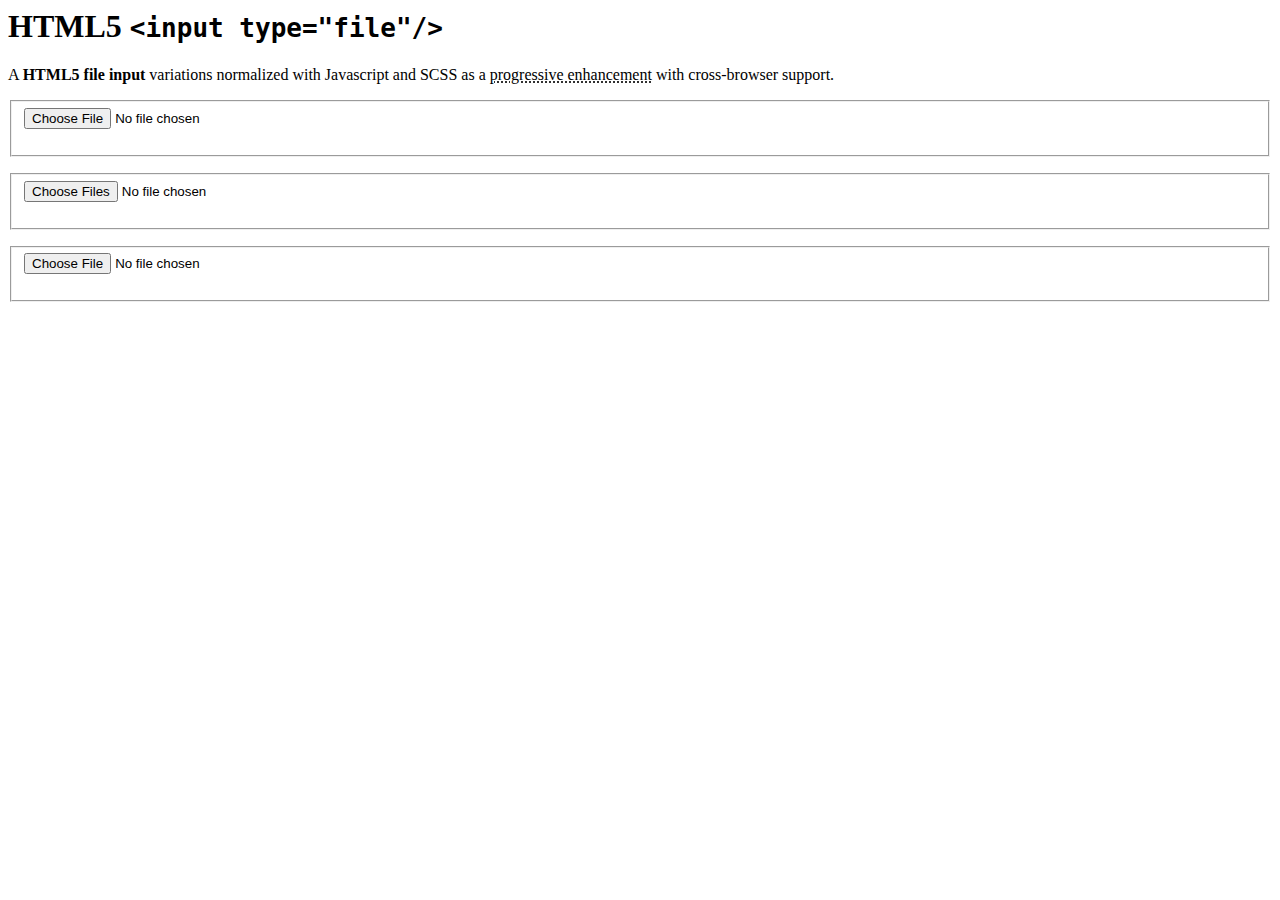
<file: src/web/index.html>
<body>

  <main id="content" role="main">
    <h1>HTML5 <code>&lt;input type="file"/&gt;</code></h1>
    <p>
      A <b>HTML5 file input</b> variations normalized with Javascript and SCSS as a <abbr title="Progressive enhancement is a strategy for web design that emphasizes core webpage content first. This strategy then progressively adds more nuanced and technically rigorous layers of presentation and features on top of the content as the end-user's browser/internet connection allow.">progressive enhancement</abbr>      with cross-browser support.
    </p>
    <p>
      <!-- Example code -->
      <i class="loading ellipsis" data-loading="loading"></i>
      <!-- Example code / -->
    </p>

    <section>

      <!-- Upload file - Code example 1 -->
      <form action="" method="post" enctype="multipart/form-data">
        <fieldset class="upload dropzone" data-dropzone="Drop file here...">
          <input id="file-upload" type="file" accept="image/*,.pdf" required />
          <label for="file-upload" data-label="Select a file:"></label>
          <ul class="preview" data-empty="Drag or browse for a file."></ul>
          <label for="file-upload" class="icon file" title="Browse"></label>
          <description class="info"></description>
          <em class="error" data-nosupport="File API not supported." data-nofile="No file selected." data-required="Mandatory file upload." data-count="Only one file allowed." data-mime="Allowed files types: "></em>
        </fieldset>
      </form>
      <!-- / Upload file - Code example 1 -->

      <!-- Uplad multiple - Code example 2 -->
      <form action="" method="post" enctype="multipart/form-data">
        <fieldset class="upload upload-multiple dropzone" data-dropzone="Drop files & folders here...">
          <input id="multi-upload" type="file" accept="*" multiple directory required />
          <label for="multi-upload" data-label="Select files & folders:"></label>
          <ul class="preview" data-empty="Drag or browse for files & folders."></ul>
          <i class="icon cloud" title="Upload files"></i>
          <em class="error" data-nosupport="File API not supported." data-nofile="No file selected." data-required="Mandatory file upload." data-count="Only 100 simultaneous files allowed." data-mime="Allowed files types: "></em>
        </fieldset>
      </form>
      <!-- / Uplad multiple - Code example 2 -->

      <!-- Upload photo booth - Code example 3 -->
      <form action="" method="post" enctype="multipart/form-data">
        <fieldset class="upload upload-photo dropzone" data-dropzone="Drop image here...">
          <input id="image-upload" type="file" accept="image/*,capture=camera" capture="user" required />
          <label for="image-upload" data-label="Browse for files..."></label>
          <ul class="preview circle" data-empty="Drag or browse for an image."></ul>
          <i class="icon camera" title="Camera" data-video="Click to record." data-recording="Recording..."></i>
          <description class="info"></description>
          <em class="error" data-nosupport="File API not supported." data-nofile="No file selected." data-required="Mandatory file upload." data-count="Only one file allowed." data-mime="Allowed files types: "></em>
        </fieldset>
      </form>
      <!-- / Upload photo booth -  Code example 3 -->

    </section>

  </main>

</body>
</file>
